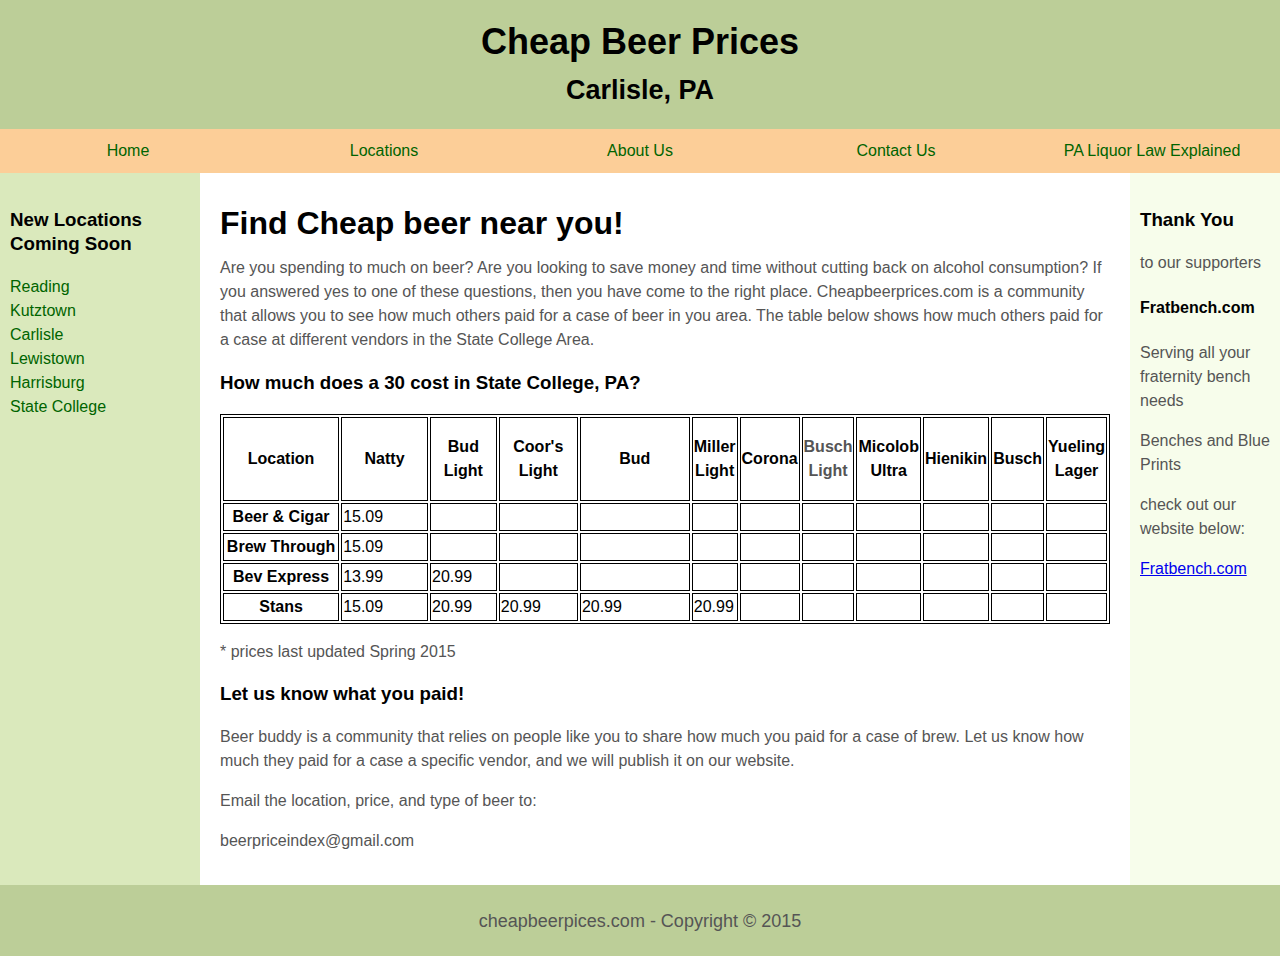
<file: carlisle.html>
<!DOCTYPE html>
<!-- Template by quackit.com -->
<html>
<head>
	<meta http-equiv="Content-Type" content="text/html; charset=UTF-8">
	<title>Cheap Beer Carlisle</title>
	<style type="text/css">

		/* Layout */
		body {
			min-width: 630px;
		}

		#container {
			padding-left: 200px;
			padding-right: 190px;
		}
		
		#container .column {
			position: relative;
			float: left;
		}
		
		#center {
			padding: 10px 20px;
			width: 100%;
		}
		
		#left {
			width: 180px;
			padding: 0 10px;
			right: 240px;
			margin-left: -100%;
		}
		
		#right {
			width: 130px;
			padding: 0 10px;
			margin-right: -100%;
		}
		
		#footer {
			clear: both;
		}
		
		
		/* IE hack */
		* html #left {
			left: 150px;
		}

		/* Make the columns the same height as each other */
		#container {
			overflow: hidden;
		}

		#container .column {
			padding-bottom: 1001em;
			margin-bottom: -1000em;
		}

		/* Fix for the footer */
		* html body {
			overflow: hidden;
		}
		
		* html #footer-wrapper {
			float: left;
			position: relative;
			width: 100%;
			padding-bottom: 10010px;
			margin-bottom: -10000px;
			background: #fff;
		}

		/* Aesthetics */
		body {
			margin: 0;
			padding: 0;
			font-family:Sans-serif;
			line-height: 1.5em;
		}
		
		p {
			color: #555;
		}

		nav ul {
			list-style-type: none;
			margin: 0;
			padding: 0;
		}
		
		nav ul a {
			color: darkgreen;
			text-decoration: none;
		}

		table, th, td {
			border: 1px solid black;
		}
		
		#header, #footer {
			font-size: large;
			padding: 0.3em;
			background: #BCCE98;
			text-align: center;
		}

		#left {
			background: #DAE9BC;
		}
		
		#right {
			background: #F7FDEB;
		}

		#center {
			background: #fff;
		}

		#container .column {
			padding-top: 1em;
		}
		
		#top{
		float:left;
		padding-top: 10px;
		padding-bottom: 10px;
		border: black;
		width:20%;
		text-align:center;
		background: #FCCE98;
		}
	</style>
	
	
</head>

<body>

	<header id="header">
		<h1>Cheap Beer Prices</h1>
		<h2>Carlisle, PA</h2>
	</header>

	<nav>
			<ul>
				<li id="top"><a href=stateCollege.html>Home<a></li>
				<li id="top"><a href=locations.html>Locations<a></li>
				<li id="top"><a href=aboutUs.html>About Us<a></li>
				<li id="top"><a href=contactUs.html>Contact Us<a></li>
				<li id="top"><a href=paLiquorLawExplained.html>PA Liquor Law Explained<a></li>
			</ul>
	</nav>
	
	<div id="container">
		
		
		<main id="center" class="column">
			<article>
			
				<h1>Find Cheap beer near you!</h1>
				<p>Are you spending to much on beer? Are you looking to save money and time without cutting back on alcohol consumption? 
				If you answered yes to one of these questions, then you have come to the right place. Cheapbeerprices.com is a community that
				allows you to see how much others paid for a case of beer in you area. The table below shows how much others paid for a case at 
				different vendors in the State College Area.
				</p>
				
				<h3>How much does a 30 cost in State College, PA?</h3>
				
				<table width="100%" border="1">
					  <tbody>
						<tr>
						  <th width="24%" scope="col">Location</th>
						  <th width="20%" scope="col">Natty </th>
						  <th width="13%" scope="col">Bud Light</th>
						  <th width="15%" scope="col">Coor's Light</th>
						  <th width="28%" scope="col">Bud</th>
						  <th width="28%" scope="col">Miller Light</th>
						  <th width="28%" scope="col">Corona</th>
						  <th width="28%" scope="col"><p>Busch Light</p></th>
						  <th width="28%" scope="col">Micolob Ultra</th>
						  <th width="28%" scope="col">Hienikin</th>
						  <th width="28%" scope="col">Busch</th>
						  <th width="28%" scope="col">Yueling Lager</th>
						</tr>
						<tr>
						  <th scope="row">Beer &amp; Cigar</th>
						  <td>15.09</td>
						  <td>&nbsp;</td>
						  <td>&nbsp;</td>
						  <td>&nbsp;</td>
						  <td>&nbsp;</td>
						  <td>&nbsp;</td>
						  <td>&nbsp;</td>
						  <td>&nbsp;</td>
						  <td>&nbsp;</td>
						  <td>&nbsp;</td>
						  <td>&nbsp;</td>
						</tr>
						<tr>
						  <th scope="row">Brew Through</th>
						  <td>15.09</td>
						  <td>&nbsp;</td>
						  <td>&nbsp;</td>
						  <td>&nbsp;</td>
						  <td>&nbsp;</td>
						  <td>&nbsp;</td>
						  <td>&nbsp;</td>
						  <td>&nbsp;</td>
						  <td>&nbsp;</td>
						  <td>&nbsp;</td>
						  <td>&nbsp;</td>
						</tr>
						<tr>
						  <th scope="row">Bev Express</th>
						  <td>13.99</td>
						  <td>20.99</td>
						  <td>&nbsp;</td>
						  <td>&nbsp;</td>
						  <td>&nbsp;</td>
						  <td>&nbsp;</td>
						  <td>&nbsp;</td>
						  <td>&nbsp;</td>
						  <td>&nbsp;</td>
						  <td>&nbsp;</td>
						  <td>&nbsp;</td>
						</tr>
						<tr>
						  <th scope="row">Stans</th>
						  <td>15.09</td>
						  <td>20.99</td>
						  <td>20.99</td>
						  <td>20.99</td>
						  <td>20.99</td>
						  <td>&nbsp;</td>
						  <td>&nbsp;</td>
						  <td>&nbsp;</td>
						  <td>&nbsp;</td>
						  <td>&nbsp;</td>
						  <td>&nbsp;</td>
						</tr>
					  </tbody>
					</table>
				
				<p>* prices last updated Spring 2015</p>
				<h3> Let us know what you paid! </h3>
				<p> Beer buddy is a community that relies on people like you to share how much you paid for a case of brew.
				Let us know how much they paid for a case a specific vendor, and we will publish it on our website.<p>
				<p> Email the location, price, and type of beer to:</p>
				<p> beerpriceindex@gmail.com </p>
			</article>								
		</main>

		<nav id="left" class="column">
			<h3>New Locations Coming Soon</h3>
			<ul>
				<li><a href="#">Reading</a></li>
				<li><a href="#">Kutztown</a></li>
				<li><a href="#">Carlisle</a></li>
				<li><a href="#">Lewistown</a></li>
				<li><a href="#">Harrisburg</a></li>
				<li><a href="stateCollege.html">State College</a></li>
			</ul>

		</nav>

		<div id="right" class="column">
			<h3>Thank You</h3> 
			<p> to our supporters</p>
			<h4>Fratbench.com</h4>
			<p> Serving all your fraternity bench needs </p>
			<p> Benches and Blue Prints </p>
			<p> check out our website below: </p>
			<a href="http://www.fratbench.com">Fratbench.com</a>
		</div>

	</div>

	<div id="footer-wrapper">
		<footer id="footer"><p> cheapbeerpices.com - Copyright &copy;  2015</p></footer>
	</div>

</body>

</html>
</file>
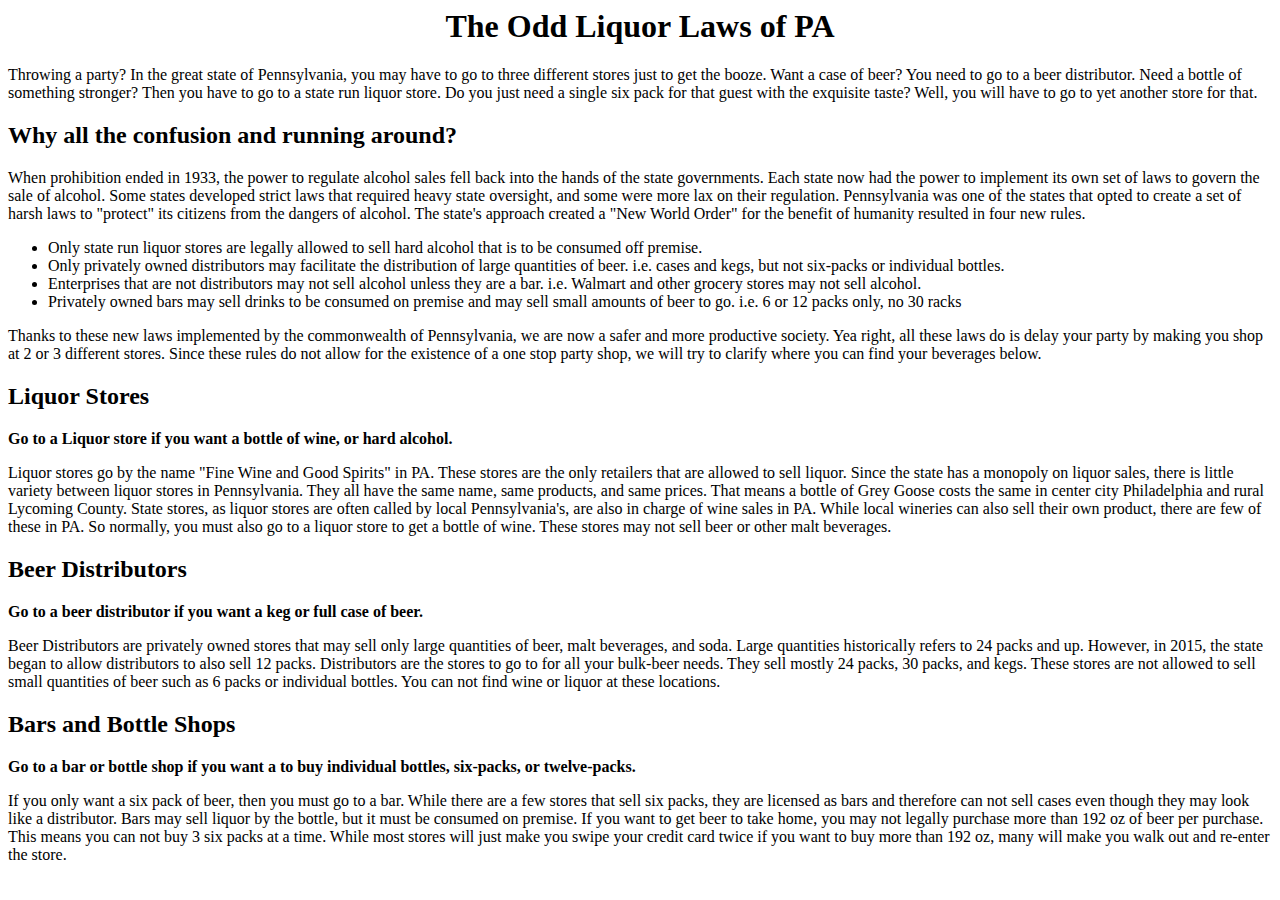
<file: liquorLaw.html>
<html>
<head></head>
<body>


		<main id="center" class="column">
			<article>
			
				<h1><center>The Odd Liquor Laws of PA</center></h1>
					<p>
						Throwing a party? In the great state of Pennsylvania, you may have to go to three different stores just to get the booze.
						Want a case of beer? You need to go to a beer distributor. Need a bottle of something stronger? Then you have to go to a 
						state run liquor store. Do you just need a single six pack for that guest with the exquisite taste? Well, you will have 
						to go to yet another store for that.
					</p>
					
					<h2>Why all the confusion and running around? </h2>
						
					<p>	
						When prohibition ended in 1933, the power to regulate alcohol sales fell back into the hands of the state governments. Each state now 
						had the power to implement its own set of laws to govern the sale of alcohol. Some states developed strict laws that required heavy
						state oversight, and some were more lax on their regulation. Pennsylvania was one of the states that opted to create a set of harsh 
						laws to "protect" its citizens from the dangers of alcohol. The state's approach created a "New World Order" for the benefit of humanity
						resulted in four new rules.
					</p>
					<ul>
						<li>Only state run liquor stores are legally allowed to sell hard alcohol that is to be consumed off premise.</li>
						<li>Only privately owned distributors may facilitate the distribution of large quantities of beer. i.e. cases and 
						kegs, but not six-packs or individual bottles.</li>
						<li>Enterprises that are not distributors may not sell alcohol unless they are a bar. i.e. Walmart and other 
						grocery stores may not sell alcohol.</li>
						<li>Privately owned bars may sell drinks to be consumed on premise and may sell small amounts of beer to go. 
						i.e. 6 or 12 packs only, no 30 racks</li>
					</ul>
					<p> Thanks to these new laws implemented by the commonwealth of Pennsylvania, we are now a safer and more productive society. Yea right,
					all these laws do is delay your party by making you shop at 2 or 3 different stores. 
					Since these rules do not allow for the existence of a one stop party shop, we will try to clarify where you can find your beverages below.<p/>
					
					<h2>Liquor Stores</h2>
					<p><b>Go to a Liquor store if you want a bottle of wine, or hard alcohol.</b></p>
					<p>Liquor stores go by the name "Fine Wine and Good Spirits" in PA. These stores are the only retailers that are allowed to sell
					liquor. Since the state has a monopoly on liquor sales, there is little variety between 
					liquor stores in Pennsylvania. They all have the same name, same products, and same prices. That means a bottle of Grey Goose 
					costs the same in center city Philadelphia and rural Lycoming County. State stores, as liquor stores are often called by local 
					Pennsylvania's, are also in charge of wine sales in PA. While local wineries can also sell their own product, there are few of these in 
					PA. So normally, you must also go to a liquor store to get a bottle of wine. These stores may not sell beer or other malt beverages.</p>
					
					<h2>Beer Distributors</h2>
					<p><b>Go to a beer distributor if you want a keg or full case of beer. </b></p>
					Beer Distributors are privately owned stores that may sell only large quantities of beer, malt beverages, and soda. Large quantities 
					historically refers to 24 packs and up. However, in 2015, the state began to allow distributors to also sell 12 packs. Distributors are the stores to
					go to for all your bulk-beer needs. They sell mostly 24 packs, 30 packs, and kegs. These stores are not allowed to sell small quantities
					 of beer such as 6 packs or individual bottles. You can not find wine or liquor at these locations.
					
					<h2>Bars and Bottle Shops</h2>
					<p><b>Go to a bar or bottle shop if you want a to buy individual bottles, six-packs, or twelve-packs.</b></p>
					If you only want a six pack of beer, then you must go to a bar. While there are a few stores that sell six packs, they are licensed
					as bars and therefore can not sell cases even though they may look like a distributor. Bars may sell liquor by the bottle, but it must be consumed on premise. 
					If you want to get beer to take home, you may not
					legally purchase more than 192 oz of beer per purchase. This means you can not buy 3 six packs at a time. While most stores will just make
					you swipe your credit card twice if you want to buy more than 192 oz, many will make you walk out and re-enter the store. 
					
			</article>								
		</main>
		</body>
		</html>
</file>
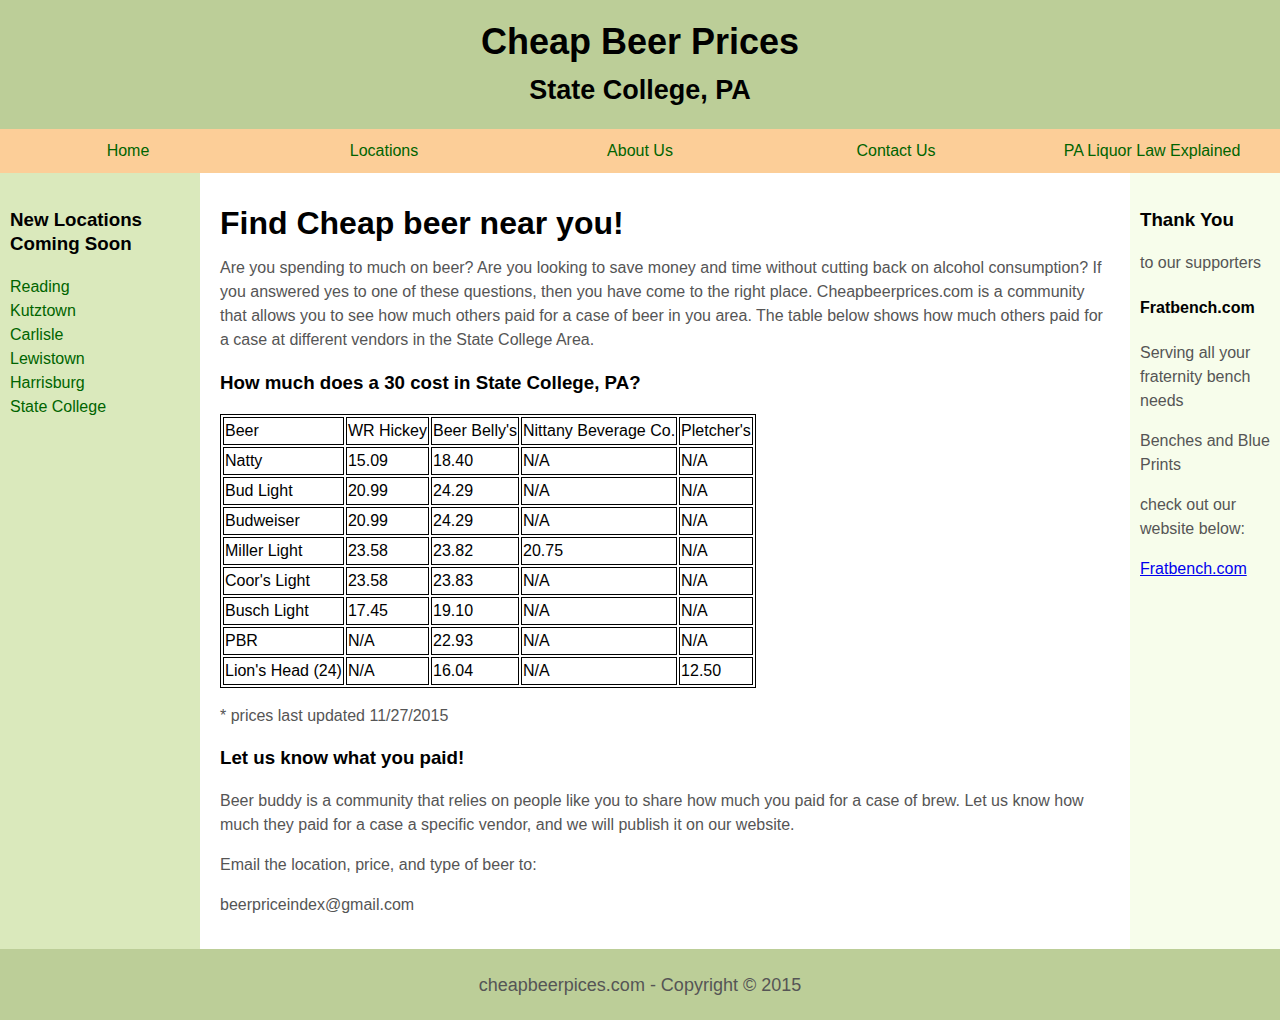
<file: stateCollege.html>
<!DOCTYPE html>
<!-- Template by quackit.com -->
<html>
<head>
	<meta http-equiv="Content-Type" content="text/html; charset=UTF-8">
	<title>Cheap Beer State College</title>
	<style type="text/css">

		/* Layout */
		body {
			min-width: 630px;
		}

		#container {
			padding-left: 200px;
			padding-right: 190px;
		}
		
		#container .column {
			position: relative;
			float: left;
		}
		
		#center {
			padding: 10px 20px;
			width: 100%;
		}
		
		#left {
			width: 180px;
			padding: 0 10px;
			right: 240px;
			margin-left: -100%;
		}
		
		#right {
			width: 130px;
			padding: 0 10px;
			margin-right: -100%;
		}
		
		#footer {
			clear: both;
		}
		
		
		/* IE hack */
		* html #left {
			left: 150px;
		}

		/* Make the columns the same height as each other */
		#container {
			overflow: hidden;
		}

		#container .column {
			padding-bottom: 1001em;
			margin-bottom: -1000em;
		}

		/* Fix for the footer */
		* html body {
			overflow: hidden;
		}
		
		* html #footer-wrapper {
			float: left;
			position: relative;
			width: 100%;
			padding-bottom: 10010px;
			margin-bottom: -10000px;
			background: #fff;
		}

		/* Aesthetics */
		body {
			margin: 0;
			padding: 0;
			font-family:Sans-serif;
			line-height: 1.5em;
		}
		
		p {
			color: #555;
		}

		nav ul {
			list-style-type: none;
			margin: 0;
			padding: 0;
		}
		
		nav ul a {
			color: darkgreen;
			text-decoration: none;
		}

		table, th, td {
			border: 1px solid black;
		}
		
		#header, #footer {
			font-size: large;
			padding: 0.3em;
			background: #BCCE98;
			text-align: center;
		}

		#left {
			background: #DAE9BC;
		}
		
		#right {
			background: #F7FDEB;
		}

		#center {
			background: #fff;
		}

		#container .column {
			padding-top: 1em;
		}
		
		#top{
		float:left;
		padding-top: 10px;
		padding-bottom: 10px;
		border: black;
		width:20%;
		text-align:center;
		background: #FCCE98;
		}
	</style>
	
	
</head>

<body>

	<header id="header">
		<h1>Cheap Beer Prices</h1>
		<h2>State College, PA</h2>
	</header>

	<nav>
			<ul>
				<li id="top"><a href=index.php>Home<a></li>
				<li id="top"><a href=locations.html>Locations<a></li>
				<li id="top"><a href=aboutUs.html>About Us<a></li>
				<li id="top"><a href=contactUs.html>Contact Us<a></li>
				<li id="top"><a href=paLiquorLawExplained.html>PA Liquor Law Explained<a></li>
			</ul>
	</nav>
	
	<div id="container">
		
		
		<main id="center" class="column">
			<article>
			
				<h1>Find Cheap beer near you!</h1>
				<p>Are you spending to much on beer? Are you looking to save money and time without cutting back on alcohol consumption? 
				If you answered yes to one of these questions, then you have come to the right place. Cheapbeerprices.com is a community that
				allows you to see how much others paid for a case of beer in you area. The table below shows how much others paid for a case at 
				different vendors in the State College Area.
				</p>
				
				<h3>How much does a 30 cost in State College, PA?</h3>
				<table>
					<tr>
						<td>Beer</td>
						<td>WR Hickey</td>
						<td>Beer Belly's</td>
						<td>Nittany Beverage Co.</td>
						<td>Pletcher's</td>
					</tr>
					<tr>
						<td>Natty</td>
						<td>15.09</td>
						<td>18.40</td>
						<td>N/A</td>
						<td>N/A</td>
					</tr>
					<tr>
						<td>Bud Light</td>
						<td>20.99</td>
						<td>24.29</td>
						<td>N/A</td>
						<td>N/A</td>
					</tr>
					<tr>
						<td>Budweiser</td>
						<td>20.99</td>
						<td>24.29</td>
						<td>N/A</td>
						<td>N/A</td>
					</tr>
					<tr>
						<td>Miller Light</td>
						<td>23.58</td>
						<td>23.82</td>
						<td>20.75</td>
						<td>N/A</td>
					</tr>
					<tr>
						<td>Coor's Light</td>
						<td>23.58</td>
						<td>23.83</td>
						<td>N/A</td>
						<td>N/A</td>
					</tr>
					<tr>
						<td>Busch Light</td>
						<td>17.45</td>
						<td>19.10</td>
						<td>N/A</td>
						<td>N/A</td>
					</tr>
					<tr>
						<td>PBR</td>
						<td>N/A</td>
						<td>22.93</td>
						<td>N/A</td>
						<td>N/A</td>
					</tr>
					<tr>
						<td>Lion's Head (24)</td>
						<td>N/A</td>
						<td>16.04</td>
						<td>N/A</td>
						<td>12.50</td>
					</tr>
				</table>
				<p>* prices last updated 11/27/2015</p>
				<h3> Let us know what you paid! </h3>
				<p> Beer buddy is a community that relies on people like you to share how much you paid for a case of brew.
				Let us know how much they paid for a case a specific vendor, and we will publish it on our website.<p>
				<p> Email the location, price, and type of beer to:</p>
				<p> beerpriceindex@gmail.com </p>
			</article>								
		</main>

		<nav id="left" class="column">
			<h3>New Locations Coming Soon</h3>
			<ul>
				<li><a href="#">Reading</a></li>
				<li><a href="#">Kutztown</a></li>
				<li><a href="carlisle.html">Carlisle</a></li>
				<li><a href="#">Lewistown</a></li>
				<li><a href="#">Harrisburg</a></li>
				<li><a href="stateCollege.html">State College</a></li>

			</ul>

		</nav>

		<div id="right" class="column">
			<h3>Thank You</h3> 
			<p> to our supporters</p>
			<h4>Fratbench.com</h4>
			<p> Serving all your fraternity bench needs </p>
			<p> Benches and Blue Prints </p>
			<p> check out our website below: </p>
			<a href="http://www.fratbench.com">Fratbench.com</a>
		</div>

	</div>

	<div id="footer-wrapper">
		<footer id="footer"><p> cheapbeerpices.com - Copyright &copy;  2015</p></footer>
	</div>

</body>

</html>
</file>
